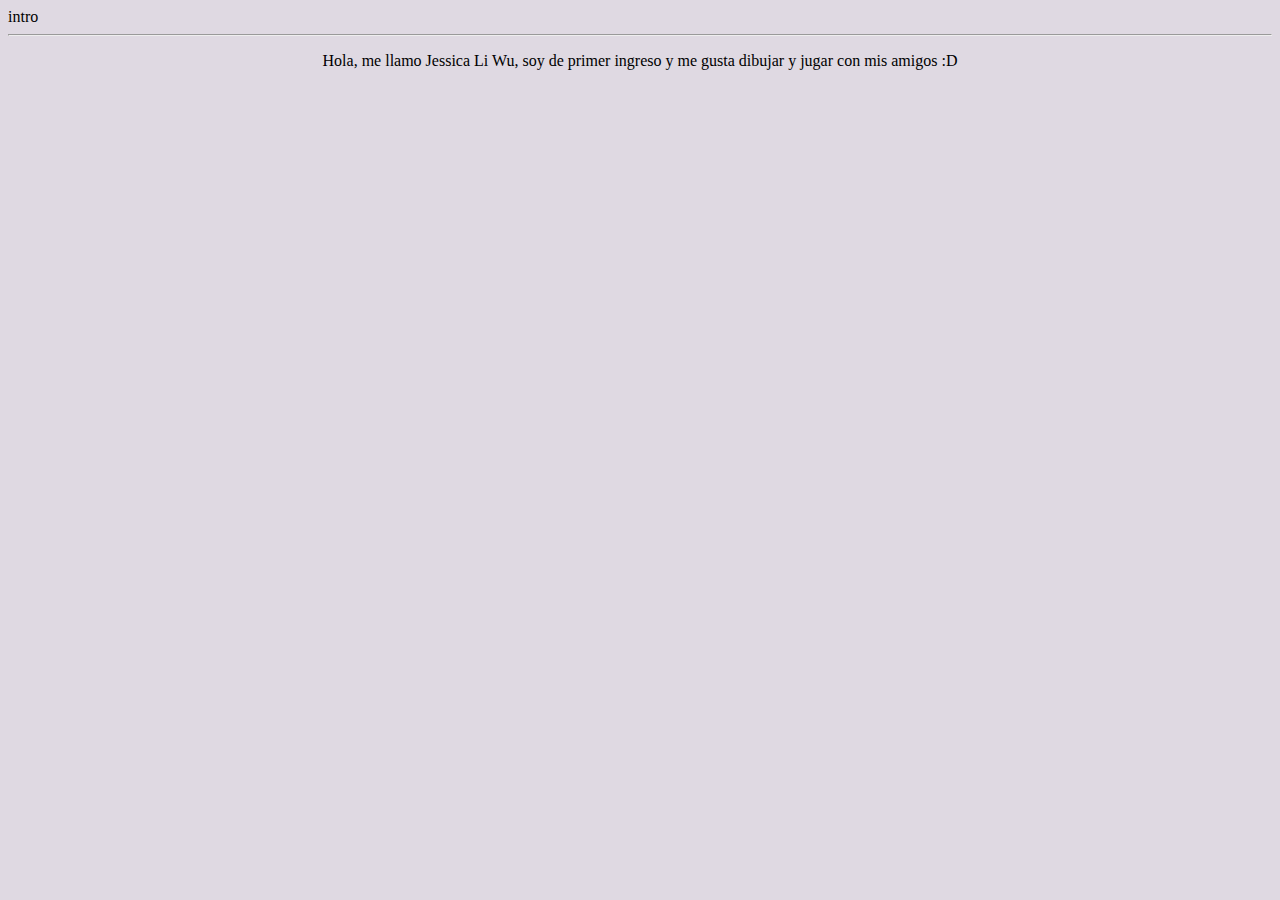
<file: testing.html>
<html>
<head> intro 
<title> intro </title>
<hr>
</head>
<body bgcolor="DFD9E2"> <p Align="center">
Hola, me llamo Jessica Li Wu, soy de primer ingreso y me gusta dibujar y jugar con mis amigos :D </p> </body>
</html>
</file>
